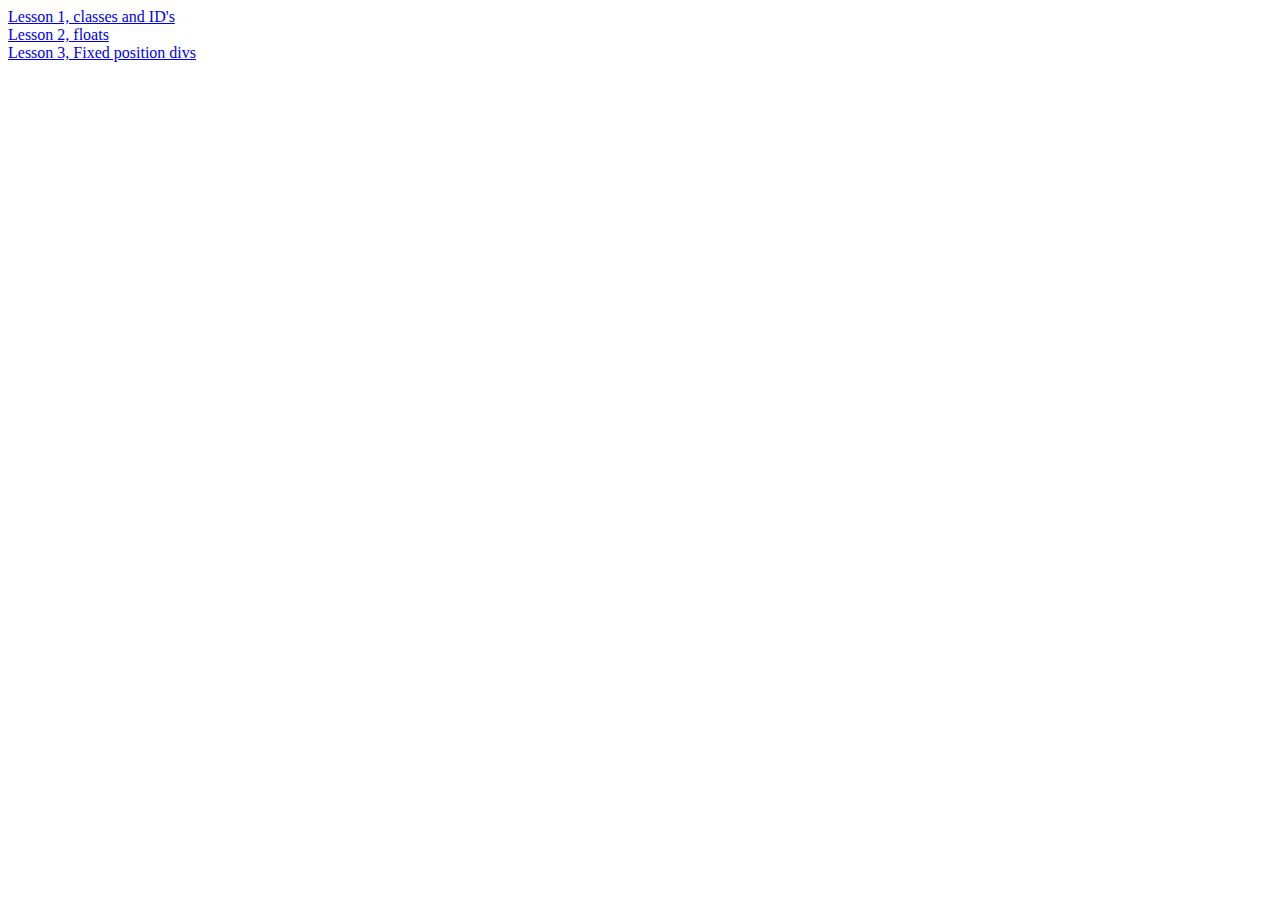
<file: index.html>
<html>
  <head>
    <link href="app.css" media="all" rel="stylesheet" />
  </head>
  <body>
    <a href="lessons/lesson_one.html">Lesson 1, classes and ID's</a>
    <br />
    <a href="lessons/lesson_two.html">Lesson 2, floats</a>
    <br />
    <a href="lessons/lesson_three.html">Lesson 3, Fixed position divs</a>
    <br />
  </body>
</html>
</file>
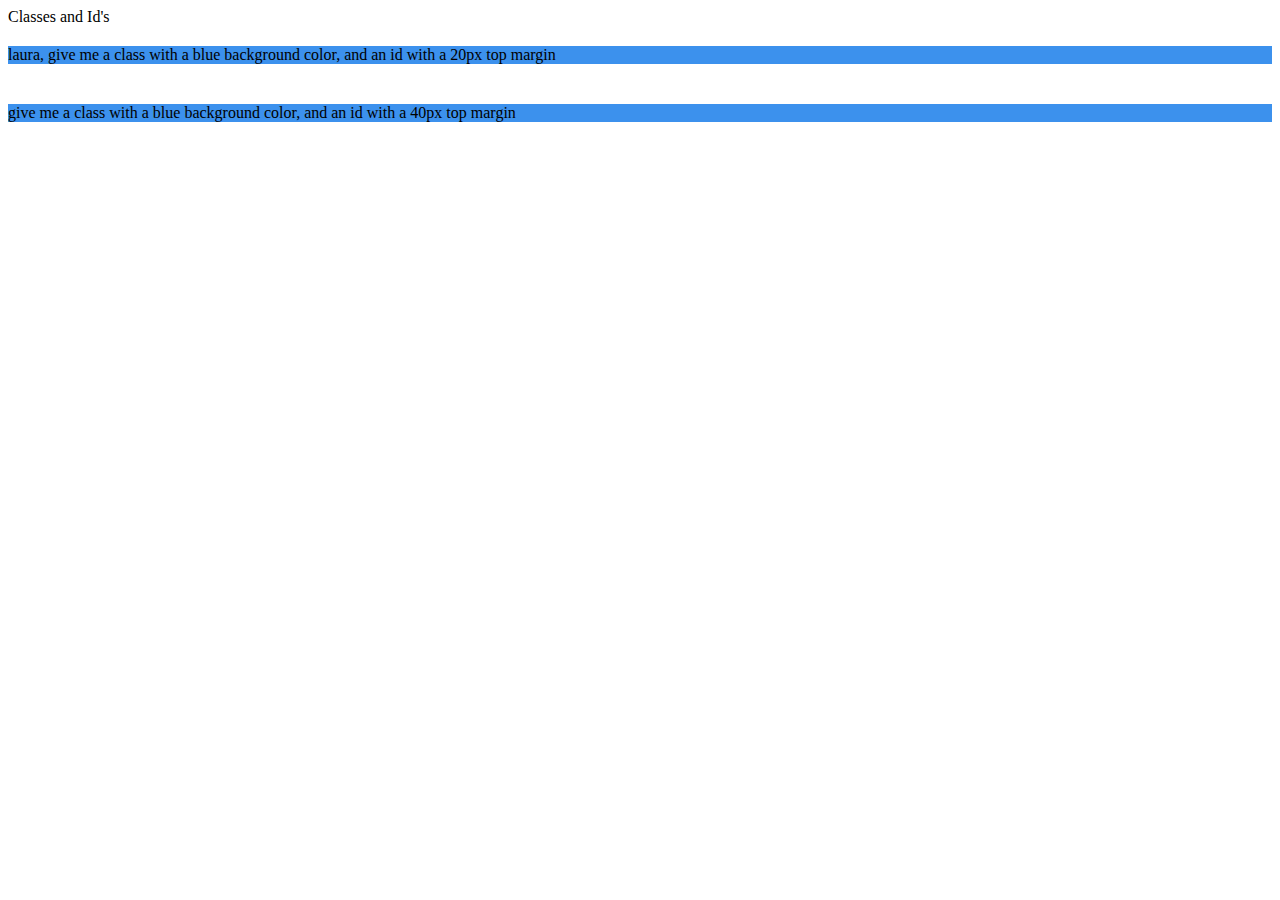
<file: lessons/lesson_one.html>
<html>
  <head>
    <link href="../app.css" media="all" rel="stylesheet" />
  </head>
  <body>
    <p>Classes and Id's</a>
  <div class="laura-blue" id="top20">laura, give me a class with a blue background color, and an id with a 20px top margin</div>
  <div class="laura-blue" id="top40">give me a class with a blue background color, and an id with a 40px top margin</div>
  </body>
</html>
</file>
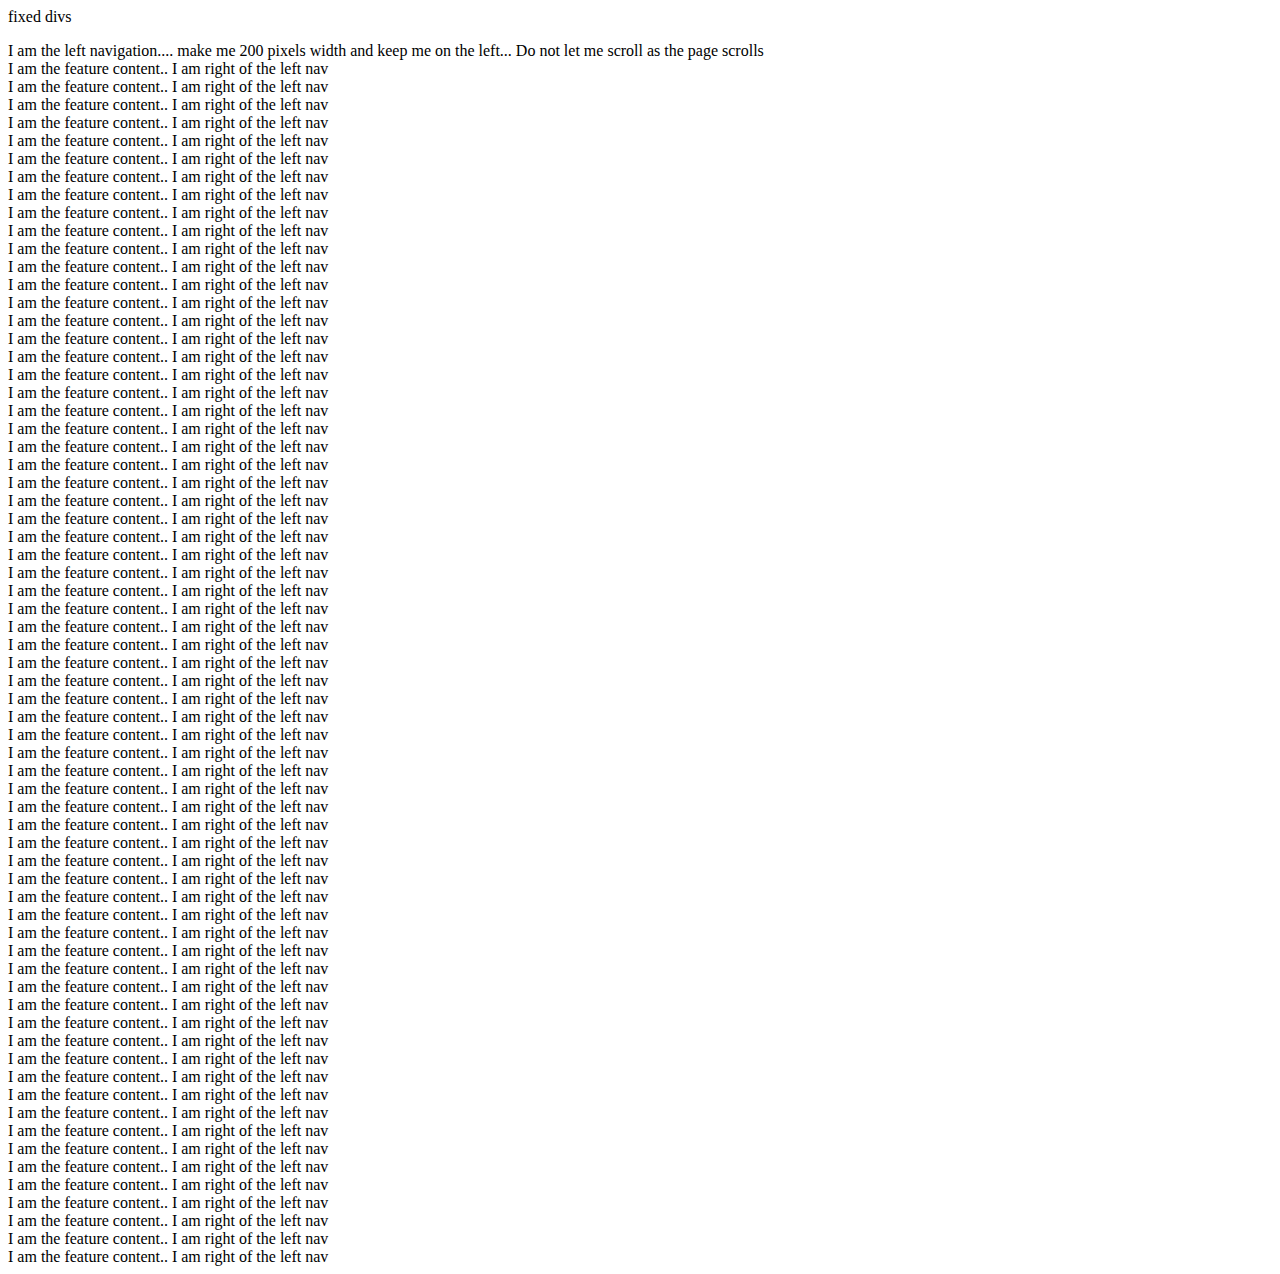
<file: lessons/lesson_three.html>
<html>
  <head>
    <link href="../app.css" media="all" rel="stylesheet" />
  </head>
  <body>
    <p>fixed divs</a>
    <div>I am the left navigation.... make me 200 pixels width and keep me on the left... Do not let me scroll as the page scrolls </div>
    <div>
      I am the feature content.. I am right of the left nav 
      <br />
      I am the feature content.. I am right of the left nav 
      <br />
      I am the feature content.. I am right of the left nav 
      <br />
      I am the feature content.. I am right of the left nav 
      <br />
      I am the feature content.. I am right of the left nav 
      <br />
      I am the feature content.. I am right of the left nav 
      <br />
      I am the feature content.. I am right of the left nav 
      <br />
      I am the feature content.. I am right of the left nav 
      <br />
      I am the feature content.. I am right of the left nav 
      <br />
      I am the feature content.. I am right of the left nav 
      <br />
      I am the feature content.. I am right of the left nav 
      <br />
      I am the feature content.. I am right of the left nav 
      <br />
      I am the feature content.. I am right of the left nav 
      <br />
      I am the feature content.. I am right of the left nav 
      <br />
      I am the feature content.. I am right of the left nav 
      <br />
      I am the feature content.. I am right of the left nav 
      <br />
      I am the feature content.. I am right of the left nav 
      <br />
      I am the feature content.. I am right of the left nav 
      <br />
      I am the feature content.. I am right of the left nav 
      <br />
      I am the feature content.. I am right of the left nav 
      <br />
      I am the feature content.. I am right of the left nav 
      <br />
      I am the feature content.. I am right of the left nav 
      <br />
      I am the feature content.. I am right of the left nav 
      <br />
      I am the feature content.. I am right of the left nav 
      <br />
      I am the feature content.. I am right of the left nav 
      <br />
      I am the feature content.. I am right of the left nav 
      <br />
      I am the feature content.. I am right of the left nav 
      <br />
      I am the feature content.. I am right of the left nav 
      <br />
      I am the feature content.. I am right of the left nav 
      <br />
      I am the feature content.. I am right of the left nav 
      <br />
      I am the feature content.. I am right of the left nav 
      <br />
      I am the feature content.. I am right of the left nav 
      <br />
      I am the feature content.. I am right of the left nav 
      <br />
      I am the feature content.. I am right of the left nav 
      <br />
      I am the feature content.. I am right of the left nav 
      <br />
      I am the feature content.. I am right of the left nav 
      <br />
      I am the feature content.. I am right of the left nav 
      <br />
      I am the feature content.. I am right of the left nav 
      <br />
      I am the feature content.. I am right of the left nav 
      <br />
      I am the feature content.. I am right of the left nav 
      <br />
      I am the feature content.. I am right of the left nav 
      <br />
      I am the feature content.. I am right of the left nav 
      <br />
      I am the feature content.. I am right of the left nav 
      <br />
      I am the feature content.. I am right of the left nav 
      <br />
      I am the feature content.. I am right of the left nav 
      <br />
      I am the feature content.. I am right of the left nav 
      <br />
      I am the feature content.. I am right of the left nav 
      <br />
      I am the feature content.. I am right of the left nav 
      <br />
      I am the feature content.. I am right of the left nav 
      <br />
      I am the feature content.. I am right of the left nav 
      <br />
      I am the feature content.. I am right of the left nav 
      <br />
      I am the feature content.. I am right of the left nav 
      <br />
      I am the feature content.. I am right of the left nav 
      <br />
      I am the feature content.. I am right of the left nav 
      <br />
      I am the feature content.. I am right of the left nav 
      <br />
      I am the feature content.. I am right of the left nav 
      <br />
      I am the feature content.. I am right of the left nav 
      <br />
      I am the feature content.. I am right of the left nav 
      <br />
      I am the feature content.. I am right of the left nav 
      <br />
      I am the feature content.. I am right of the left nav 
      <br />
      I am the feature content.. I am right of the left nav 
      <br />
      I am the feature content.. I am right of the left nav 
      <br />
      I am the feature content.. I am right of the left nav 
      <br />
      I am the feature content.. I am right of the left nav 
      <br />
      I am the feature content.. I am right of the left nav 
      <br />
      I am the feature content.. I am right of the left nav 
      <br />
    
      I am the feature content.. I am right of the left nav 
      <br />
    </div>
  </body>
</html>
</file>
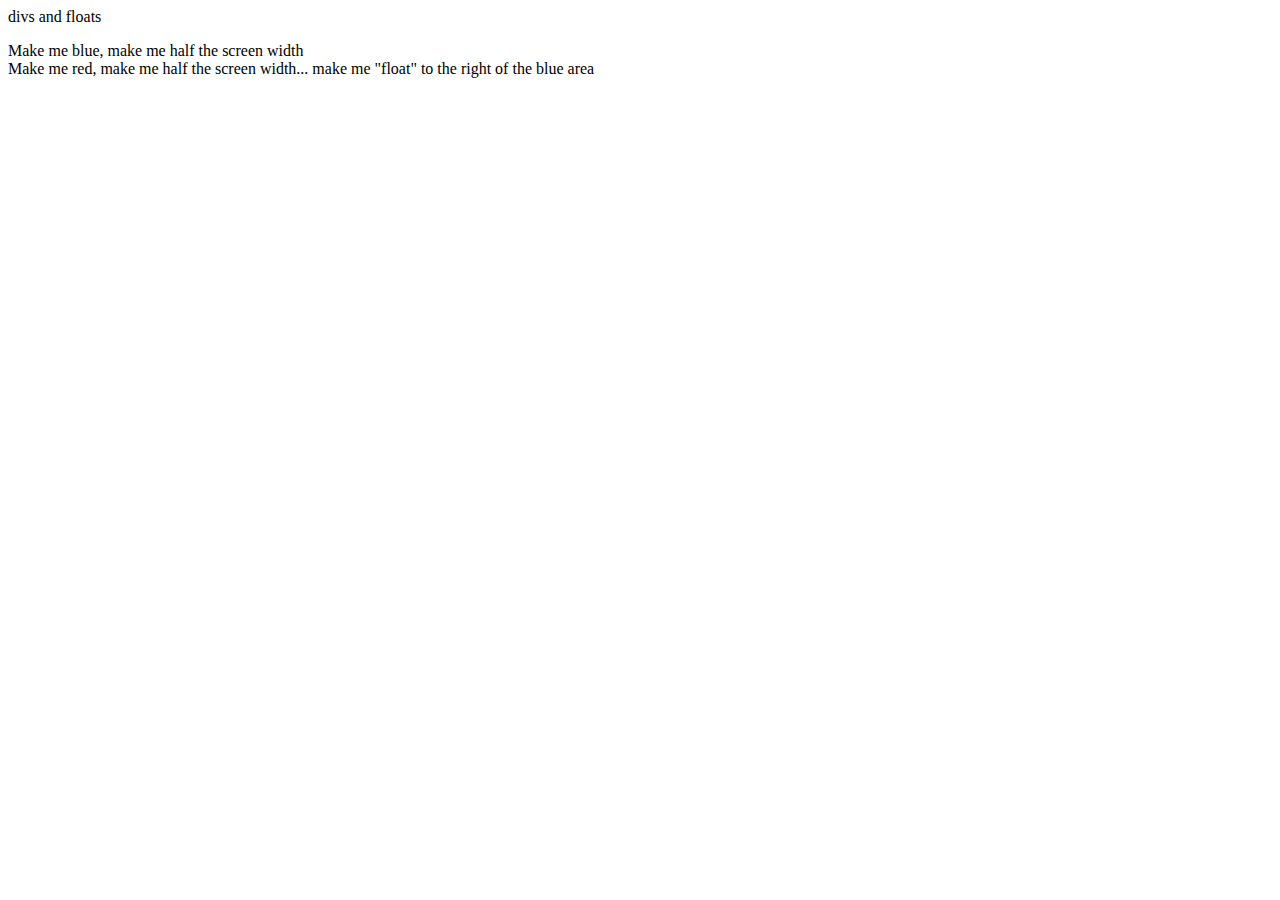
<file: lessons/lesson_two.html>
<html>
  <head>
    <link href="../app.css" media="all" rel="stylesheet" />
  </head>
  <body>
    <p>divs and floats</a>
  <div>Make me blue, make me half the screen width</div>
  <div>Make me red, make me half the screen width... make me "float" to the right of the blue area</div>
  </body>
</html>
</file>
<file: app.css>
body {
}
.laura-blue{

	background-color: #3c91ed;
}

#top20{

	margin-top: 20px;
}

#top40{

	margin-top: 40px;
}
</file>
